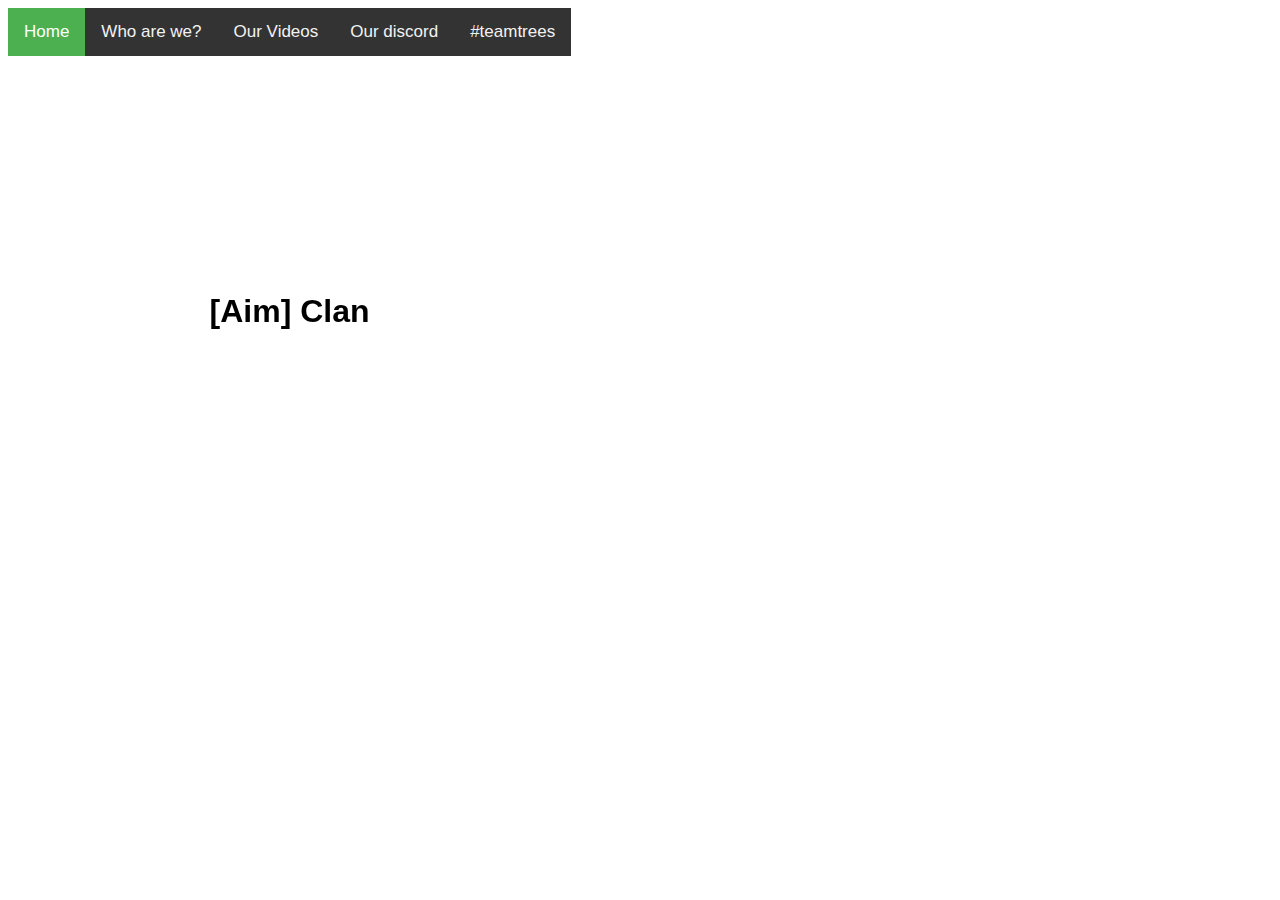
<file: index.html>
<head>
           <link rel="stylesheet" type="text/css" href="styles.css">

<meta name="viewport" content="width=device-width, initial-scale=1">
<style>
lebronjames {
  margin: 0;
  font-family: Arial, Helvetica, sans-serif;
    position:fixed;
}

.topnav {
  overflow: hidden;
  background-color: #333;
}

.topnav a {
  float: left;
  color: #f2f2f2;
  text-align: center;
  padding: 14px 16px;
  text-decoration: none;
  font-size: 17px;
}

.topnav a:hover {
  background-color: #ddd;
  color: black;
}

.topnav a.active {
  background-color: #4CAF50;
  color: white;
}
</style>
</head>
<body>
<lebronjames>

<div class="topnav">
  <a class="active" href="/index.html">Home</a>
  <a href="#waw">Who are we?</a>
    <a href="#v">Our Videos</a>
    <a href="#d">Our discord</a>
    <a href="/tt.html">#teamtrees</a>
</div>
    
    

<div class="yeet">
<br><br><br><br><br><br><br><br><br><br><br><br>
  
    <center><h1>[Aim] Clan</h1></center> 
       
    
    
    </div>

</lebronjames>
    </body>
</file>
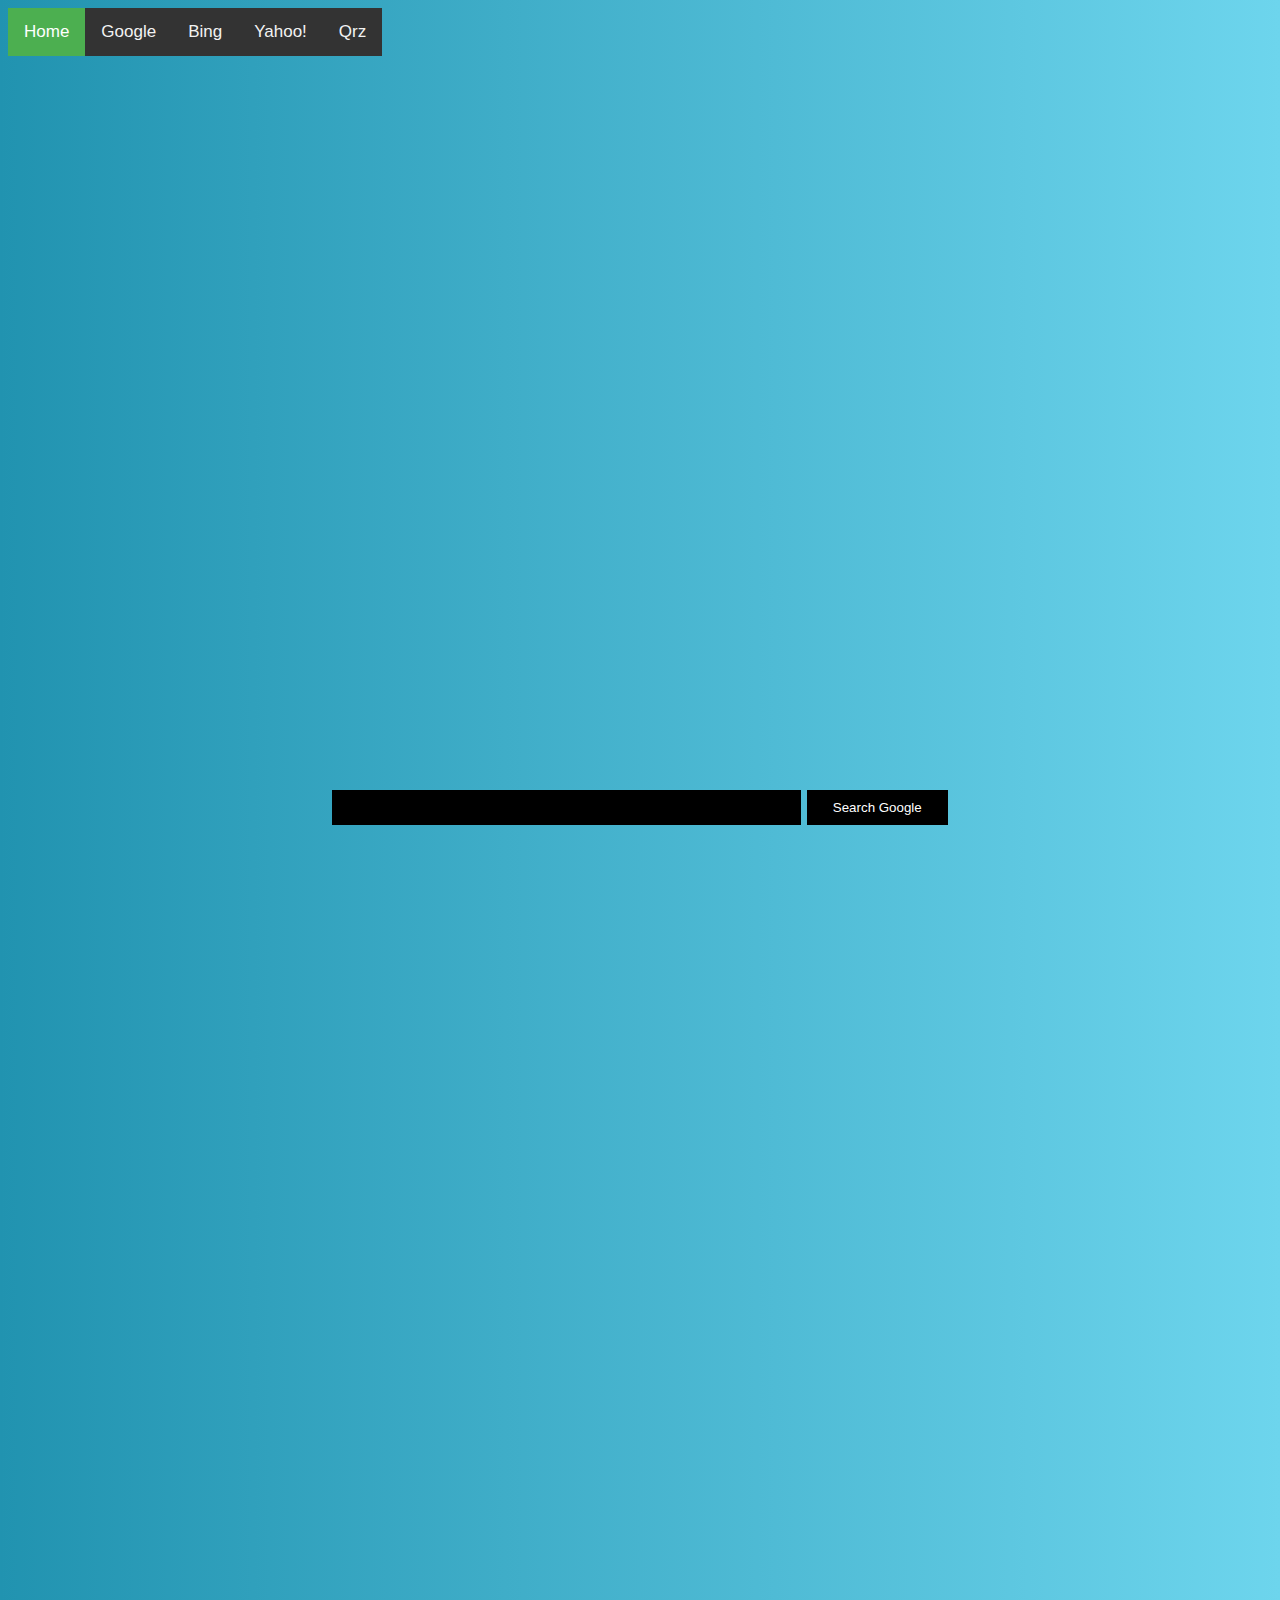
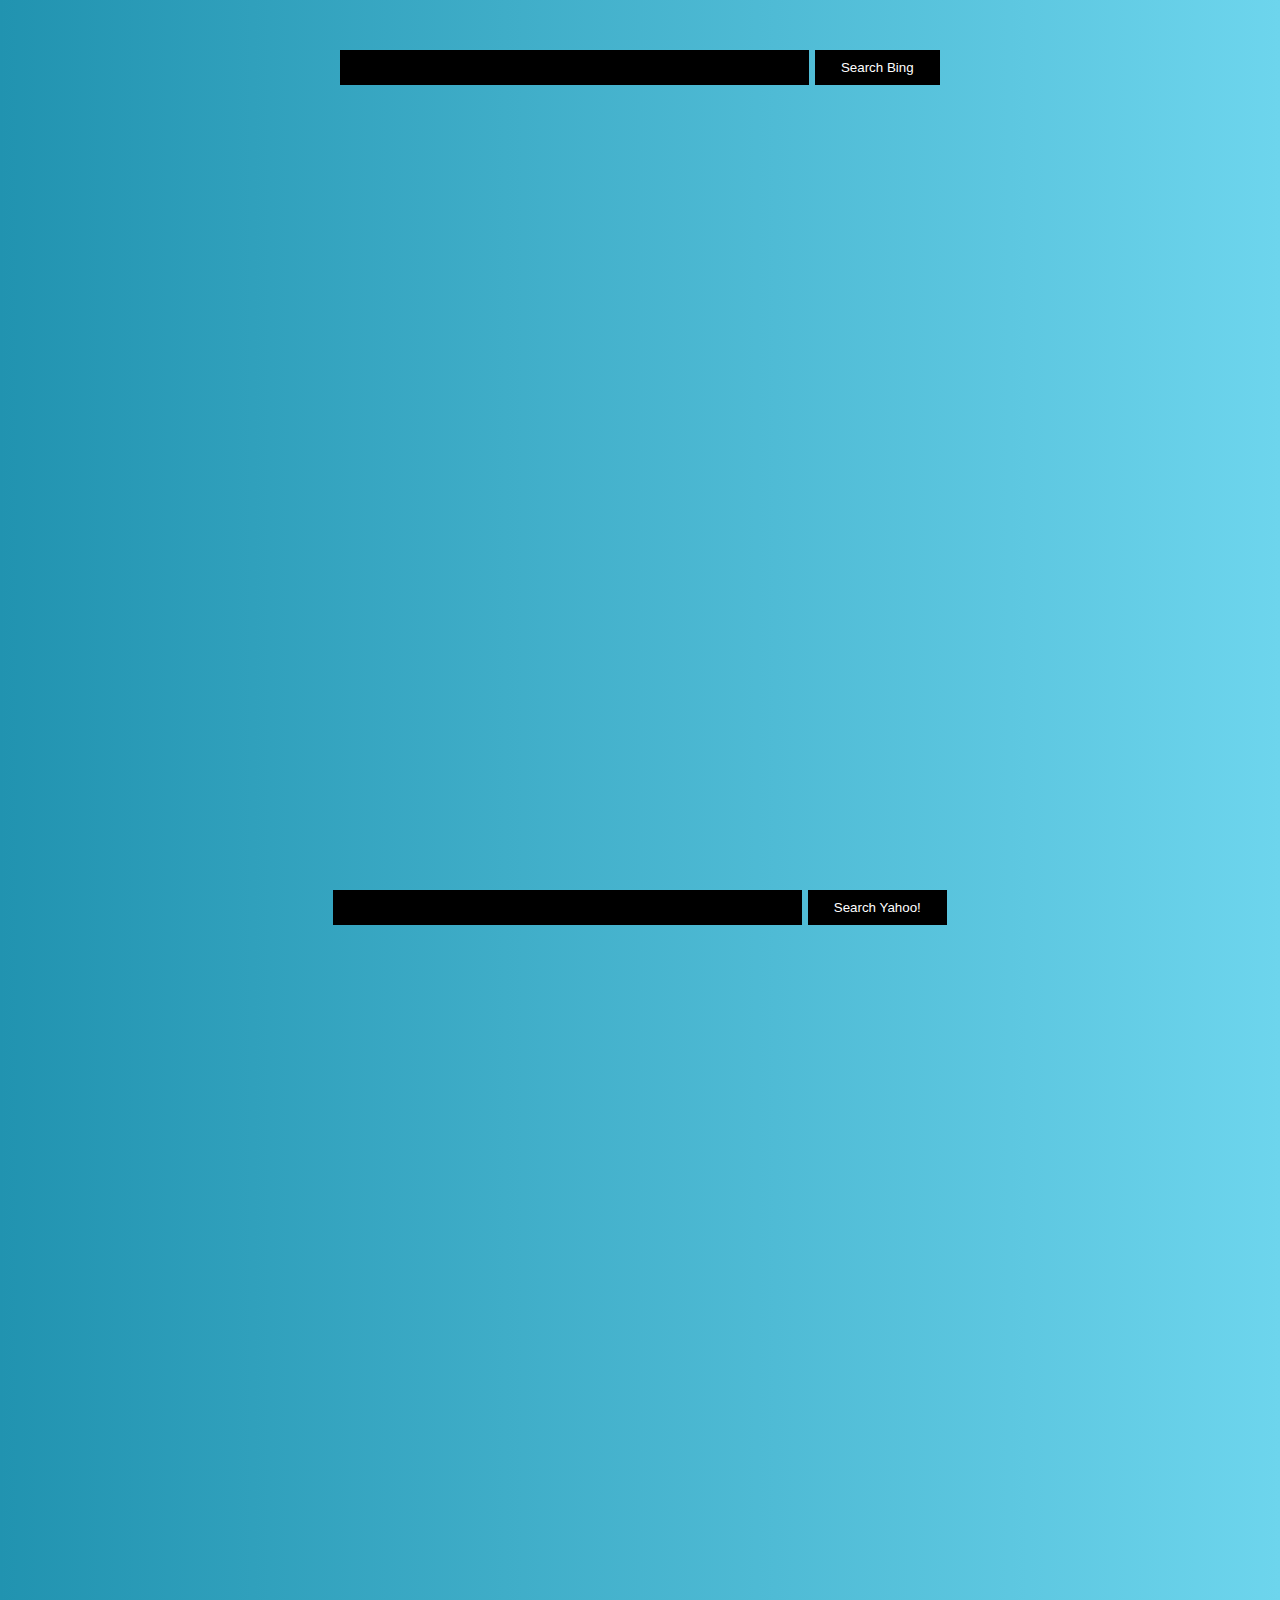
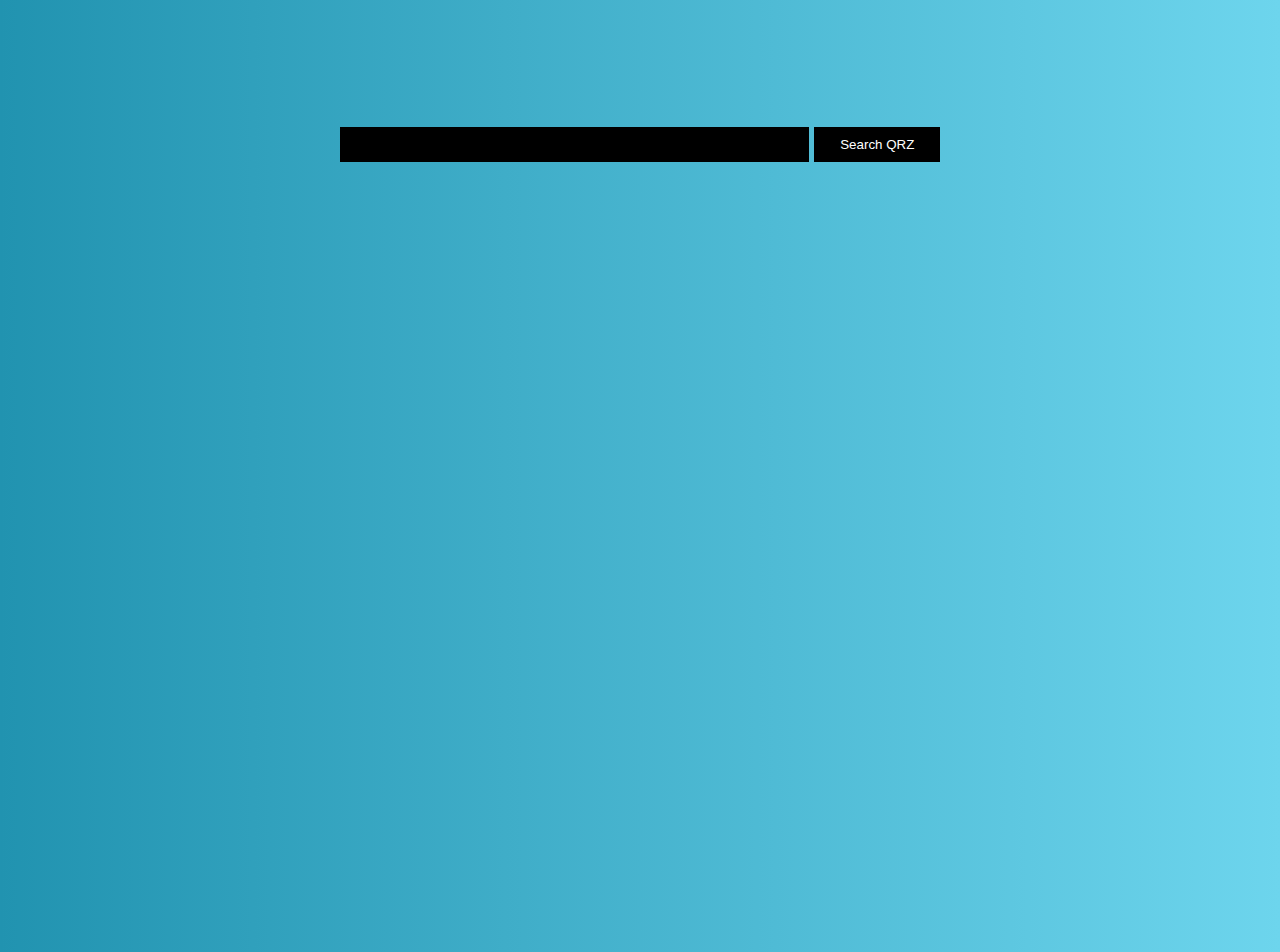
<file: searcheslol.html>
<head>

     <link rel="stylesheet" type="text/css" href="style.css">
     
</head><body>

    
    
    
    
    
    
    <head>
<meta name="viewport" content="width=device-width, initial-scale=1">
<style>
lebronjames {
  margin: 0;
  font-family: Arial, Helvetica, sans-serif;
    position:fixed;
}

.topnav {
  overflow: hidden;
  background-color: #333;
}

.topnav a {
  float: left;
  color: #f2f2f2;
  text-align: center;
  padding: 14px 16px;
  text-decoration: none;
  font-size: 17px;
}

.topnav a:hover {
  background-color: #ddd;
  color: black;
}

.topnav a.active {
  background-color: #4CAF50;
  color: white;
}
</style>
</head>
<lebronjames>

<div class="topnav">
  <a class="active" href="/index.html">Home</a>
  <a href="#google">Google</a>
    <a href="#bing">Bing</a>
    <a href="#yahoo">Yahoo!</a>
    <a href="#qrz">Qrz</a>
</div>
    
    </lebronjames>
    
    
    
    
    
    
    
    
    
    
    
    <center>
         <br><br><br><br><br><br><br><br><br><br><br><br><br><br><br>    <div id="google"></div> 
<br><br><br><br><br><br><br><br><br><br><br><br><br><br><br><br><br><br><br>


<div class="search">
 <form method="get" action="http://google.com/search">
 <input type="text" name="q"  size="50%" class="hello" />
         <input class="btn" type="submit" value="Search Google" />
 </form>
</div>

 </center>
 


     
     
     
    
    
    <br><br><br><br><br><br><br><br><br><br><br><br><br><br><br><br>    <div id="bing"></div> 
<br><br><br><br><br><br><br><br><br><br><br><br><br><br><br><br><br><br><br>
         <center>
     <form method="get" action="https://www.bing.com/search" style="display:inline" >
<input type="text" name="q" size="50%" class="hello" />
    <input type="submit" class="btn" value="Search Bing" />
         </form>
</center>
    
    
       <br><br><br><br><br><br><br><br><br><br><br><br><br><br><br>    <div id="yahoo"></div> 
<br><br><br><br><br><br><br><br><br><br><br><br><br><br><br><br><br><br><br><br>
<center>
<form method="get" action="http://search.yahoo.com/search">
<input type="text" name="p" class="hello" size="50%" maxlength="255" value="" />
<input class="btn" type="submit" value="Search Yahoo!" />
<input type="hidden" name="vs" value="" />

</form>
     
</center>
    
             <br><br><br><br><br><br><br><br><br><br><br><br><br><br><br><div id="qrz"><br><br><br><br><br><br><br><br><br><br><br><br><br><br><br><br><br><br><br>

    
     <center>
     <form method="post" action="https://www.qrz.com/lookup" style="display:inline" >
<input type="text" name="callsign" size="50%" class="hello" />
    <input type="submit" class="btn" value="Search QRZ" />
         </form>
</center>
    </div>
    
    
         <br><br><br><br><br><br><br><br><br><br><br><br><br><br><br><br><br><br><br><br><br><br><br><br><br><br><br><br><br><br><br><br><br><br>

    
    
    
    <style>
body {
  font-family: Arial, Helvetica, sans-serif;
  font-size: 20px;
}

#myBtn {
  display: none;
  position: fixed;
  bottom: 20px;
  right: 30px;
  z-index: 99;
  font-size: 18px;
  border: none;
  outline: none;
  background-color: black;
  color: white;
  cursor: pointer;
  padding: 15px;
  border-radius: 4px;
  transition: 0.5s;    
}

#myBtn:hover {
  background-color: white;
  color: black;
  padding: 20px;
    
}
</style>
<body>

<button onclick="topFunction()" id="myBtn" title="Go to top">Top</button>



<script>
//Get the button
var mybutton = document.getElementById("myBtn");

// When the user scrolls down 20px from the top of the document, show the button
window.onscroll = function() {scrollFunction()};

function scrollFunction() {
  if (document.body.scrollTop > 20 || document.documentElement.scrollTop > 20) {
    mybutton.style.display = "block";
  } else {
    mybutton.style.display = "none";
  }
}

// When the user clicks on the button, scroll to the top of the document
function topFunction() {
  document.body.scrollTop = 0;
  document.documentElement.scrollTop = 0;
}
</script>

    
    
    
    
</body>
</file>
<file: styles.css>
.body{
    
    background-image: url( "https://cdn.vox-cdn.com/thumbor/RDmDetNuZmkoE0VlOZu84npPYdY=/0x0:1173x660/1200x800/filters:focal(494x237:680x423)/cdn.vox-cdn.com/uploads/chorus_image/image/65478585/Screen_Shot_2019_10_15_at_6.23.15_PM.0.png"  );
    
       font: sans-serif;
    color: white;
    
}
</file>
<file: style.css>
.btn{
    
    background-color: black;
    font: sans-serif;
    color: white;
    transition: 0.3s;
    border: none;
    padding: 10px 26px;

    
}
.btn:hover{
    
    padding: 16px 32px;
    color: black;
    background-color: white;
    
}

.hello{
    
    background-color: black;
    border: none;
    padding: 16px 32px;
    transition: 0.3s;
    color: white;
        padding: 10px 26px;


}

.hello:hover{
    
    background-color: white;
    color: black;
        padding: 16px 32px;

    
}



body {
background: linear-gradient(to right, #2193b0, #6dd5ed );
}
</file>
